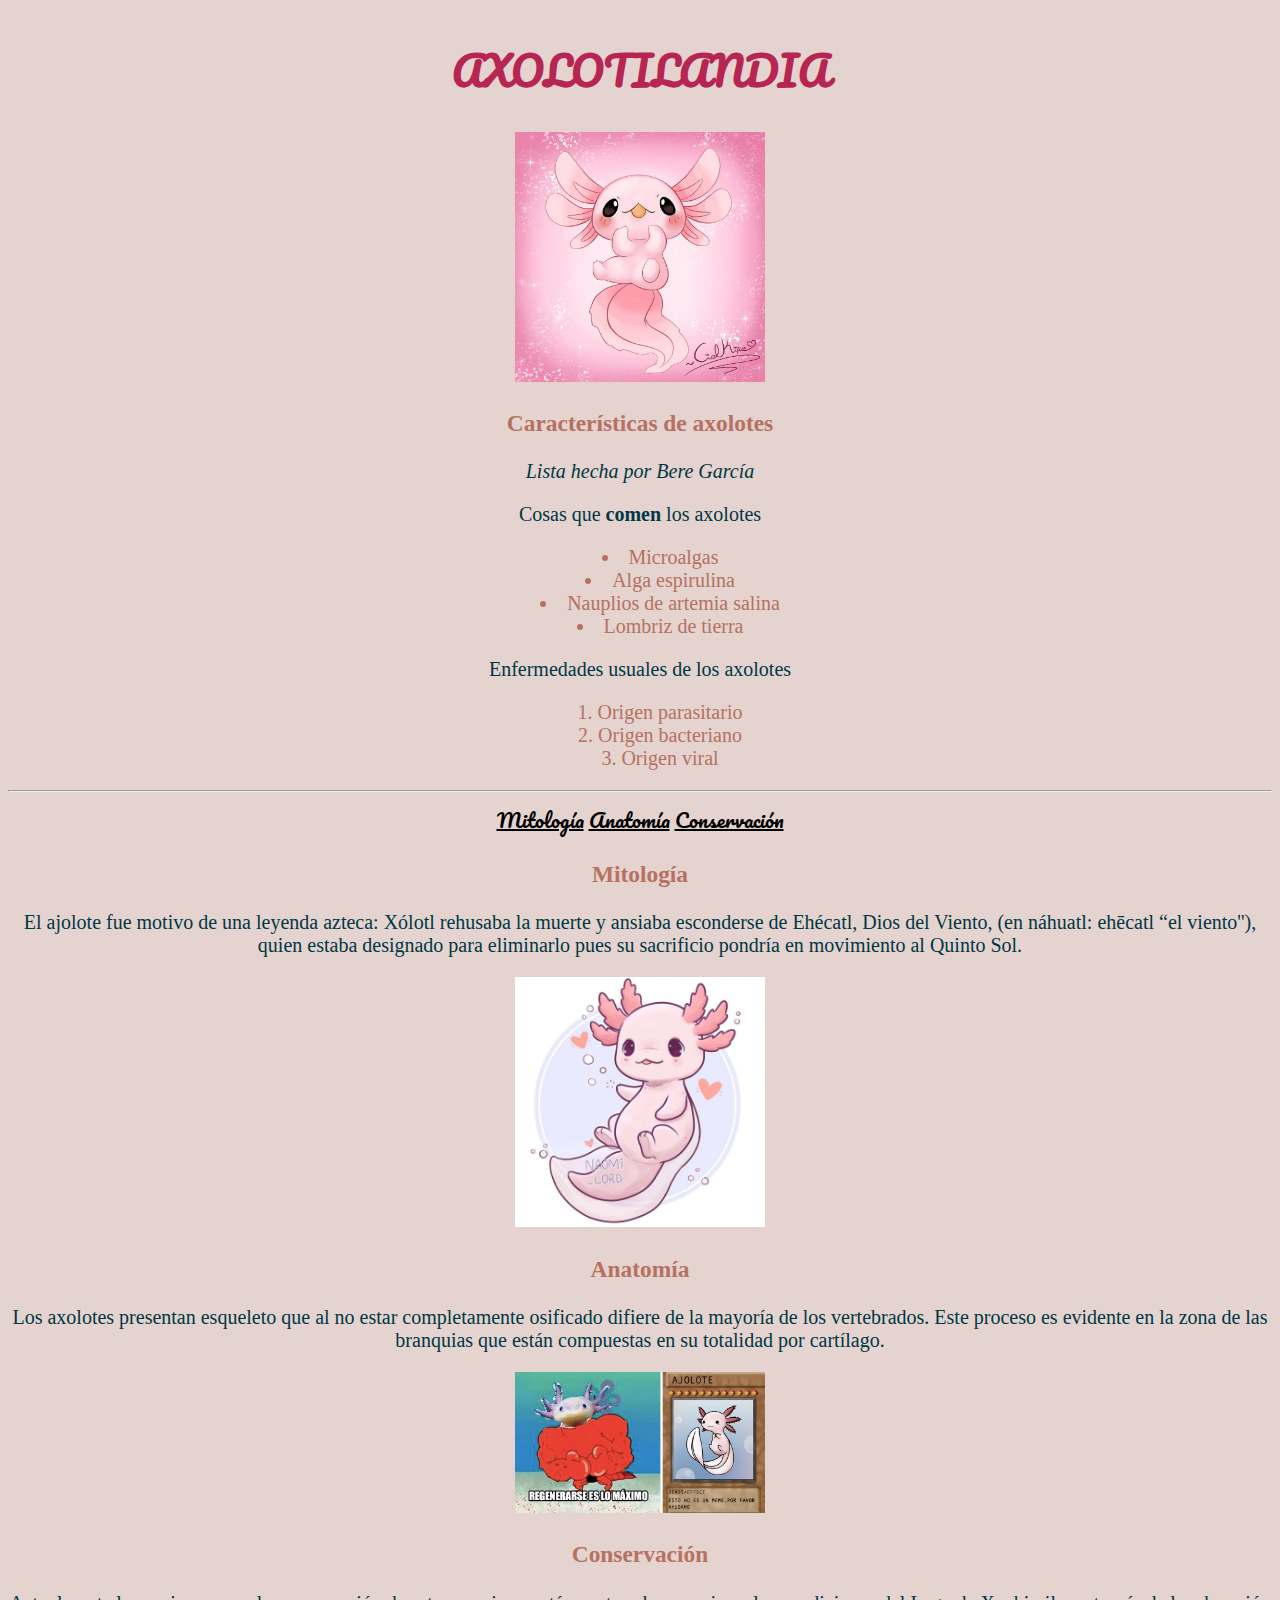
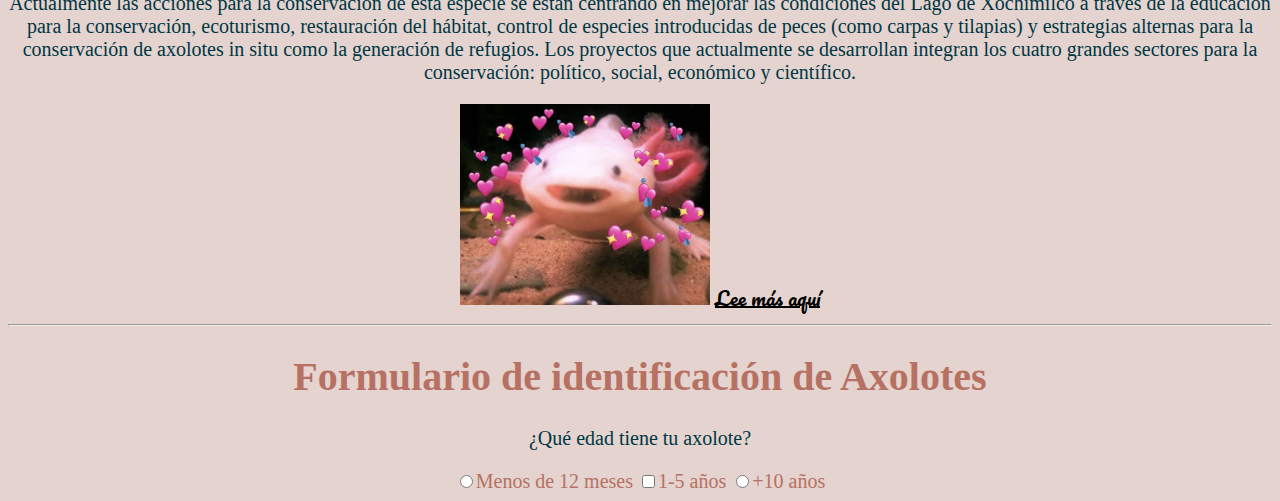
<file: index.html>
<!DOCTYPE html>
<html lang="es">

<head>
   <title>AXOLOTES</title>

   <link rel="preconnect" href="https://fonts.googleapis.com">
   <link rel="preconnect" href="https://fonts.gstatic.com" crossorigin>
   <link href="https://fonts.googleapis.com/css2?family=Archivo+Black&family=EB+Garamond:ital@1&family=Pacifico&family=Ysabeau+SC:wght@200&display=swap" rel="stylesheet">

   <link rel="preconnect" href="https://fonts.googleapis.com">
<link rel="preconnect" href="https://fonts.gstatic.com" crossorigin>
<link href="https://fonts.googleapis.com/css2?family=EB+Garamond:ital@1&family=Pacifico&display=swap" rel="stylesheet">
   <link rel="stylesheet" href="/css/style.css">

   <link rel="preconnect" href="https://fonts.googleapis.com">
<link rel="preconnect" href="https://fonts.gstatic.com" crossorigin>
<link href="https://fonts.googleapis.com/css2?family=EB+Garamond:ital@1&family=Pacifico&family=Ysabeau+SC:wght@200&display=swap" rel="stylesheet">

</head>

<body>
  <main>
    <h1 class="titulo">AXOLOTILANDIA</h1>
    <img src="/images/ajolote_.jpg" alt="ajolotes de minecraft">
    <h3>Características de axolotes</h3>
    <p><em> Lista hecha por Bere García</em></p>  
    <div>
        <p>Cosas que <strong>comen</strong> los axolotes</p>
        <ul class="center">
            <!--li*3 -->
            <li>Microalgas</li>
            <li>Alga espirulina</li>
            <li>Nauplios de artemia salina</li>
            <li>Lombriz de tierra</li>

        </ul>
        <p>Enfermedades usuales de los axolotes</p>
        <ol class="center">
            <li>Origen parasitario</li>
            <li>Origen bacteriano</li>
            <li>Origen viral</li>
        </ol>

    </div>
    <hr>
   <a href="#Mitologia">Mitología</a> 
   <a href="#Anatomia">Anatomía</a> 
   <a href="#Conservacion">Conservación</a> 
   <h3 id="Mitologia">Mitología</h3>
   <p>El ajolote fue motivo de una leyenda azteca: Xólotl 
    rehusaba la muerte y ansiaba esconderse de Ehécatl, 
    Dios del Viento, (en náhuatl: ehēcatl “el viento''), 
    quien estaba designado para eliminarlo pues su sacrificio
     pondría en movimiento al Quinto Sol.</p>
     <img src="/images/cute.jpg" alt="ajolotes de minecraft">

   <h3 id="Anatomia">Anatomía</h3>
   <p>Los axolotes presentan esqueleto que al no estar completamente
    osificado difiere de la mayoría de los vertebrados. Este proceso
    es evidente en la zona de las branquias que están compuestas
    en su totalidad por cartílago. </p>
    <img src="/images/meme.jpg" alt="ajolotes de minecraft">

   <h3 id="Conservacion">Conservación</h3>
   <p>Actualmente las acciones para la conservación de esta especie se
    están centrando en mejorar las condiciones del Lago de Xochimilco
    a través de la educación para la conservación, ecoturismo,
    restauración del hábitat, control de especies introducidas de peces
    (como carpas y tilapias) y estrategias alternas para la conservación
    de axolotes in situ como la generación de refugios. Los proyectos
    que actualmente se desarrollan integran los cuatro grandes
    sectores para la conservación: político, social,
    económico y científico. </p>
    <img src="/images/axocora.jpg" alt="ajolotes de minecraft">

    <a href="http://www.ibiologia.unam.mx/barra/publicaciones/manual_axolotes.pdf">Lee más aquí</a>

    <hr>
    <h1>Formulario de identificación de Axolotes</h1>
    <p>¿Qué edad tiene tu axolote?</p>
    <label for="bebe">
        <input type="radio">Menos de 12 meses
    </label>
    <label for="adulto">
        <input type="checkbox">1-5 años
    </label>
    <label for="mayor">
        <input type="radio">+10 años
    </label>
</main>  
    
</body>

</html>
</file>
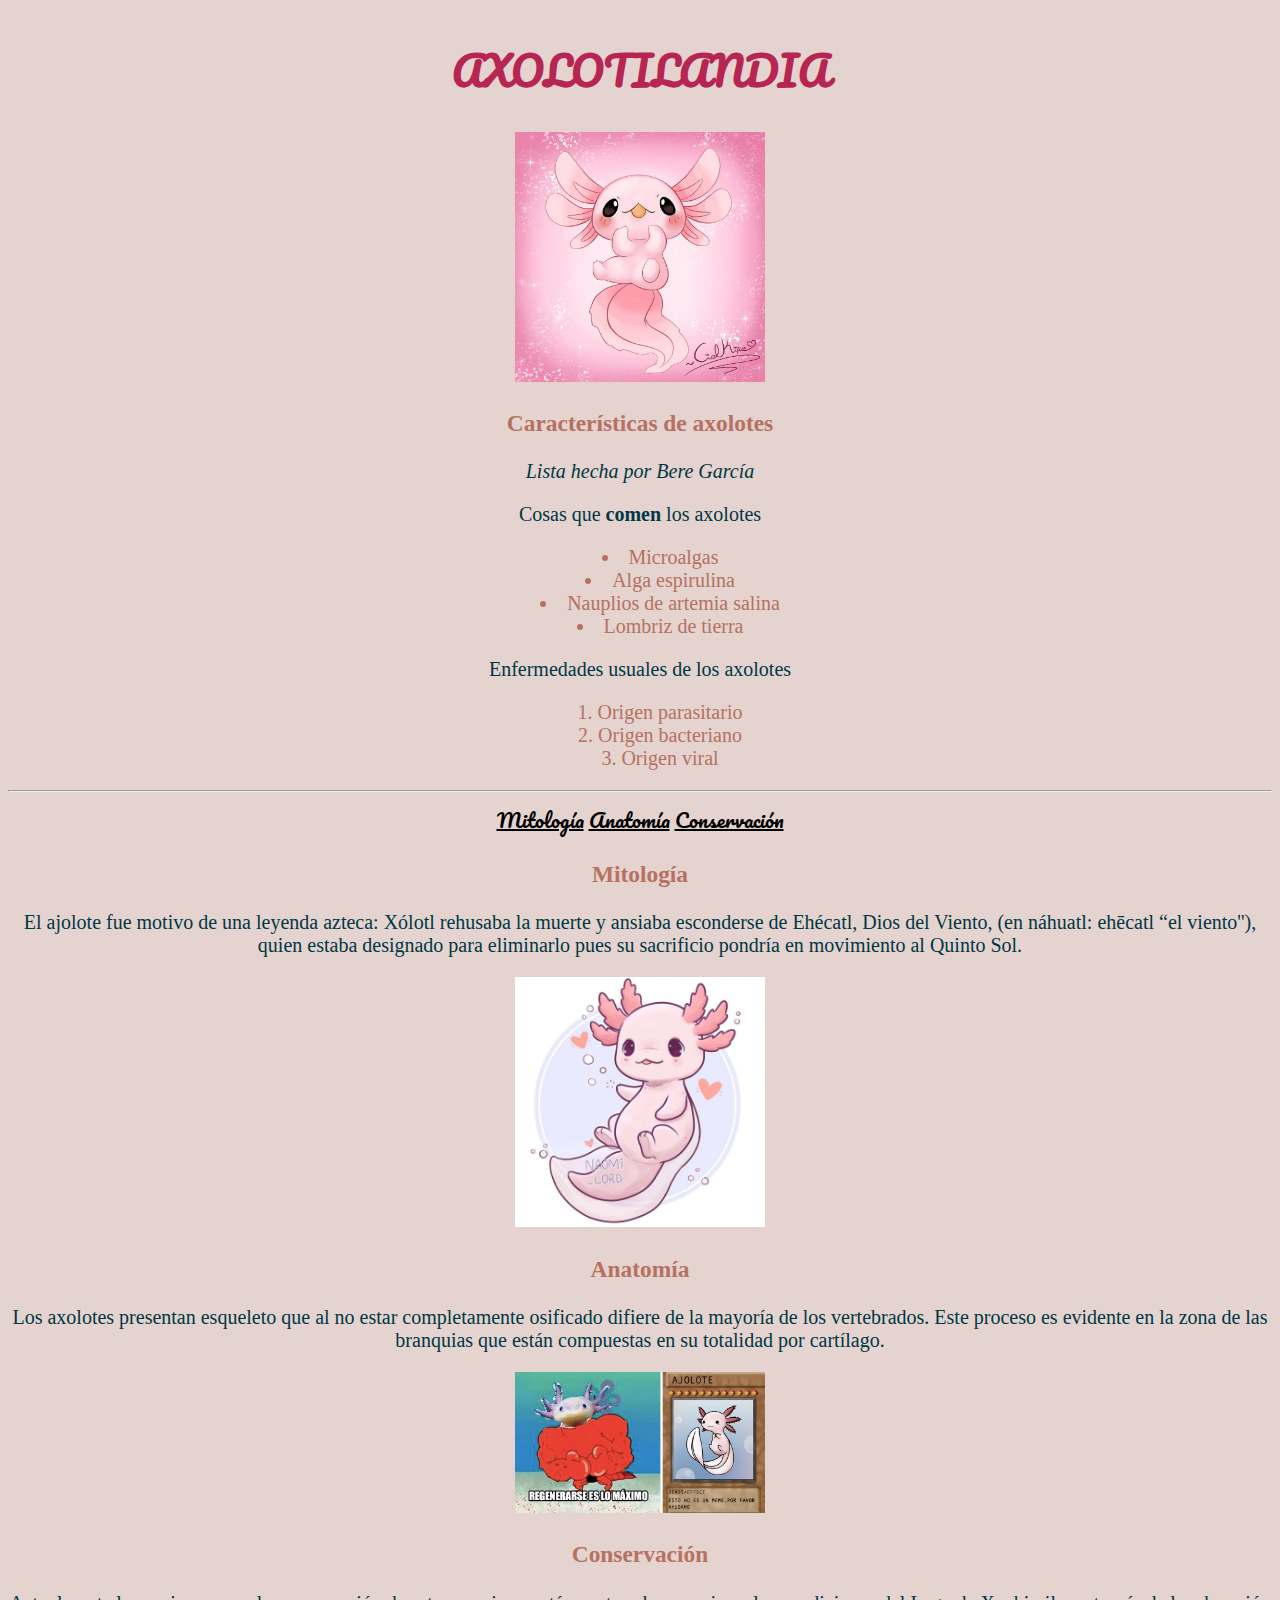
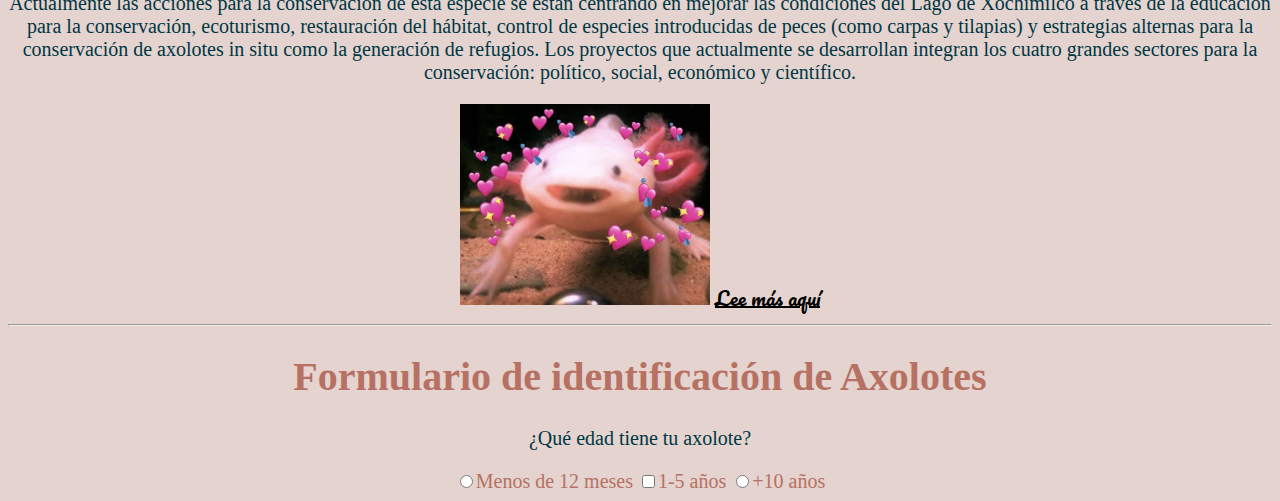
<file: axolote.html>
<!DOCTYPE html>
<html lang="es">

<head>
   <title>AXOLOTES</title>

   <link rel="preconnect" href="https://fonts.googleapis.com">
   <link rel="preconnect" href="https://fonts.gstatic.com" crossorigin>
   <link href="https://fonts.googleapis.com/css2?family=Archivo+Black&family=EB+Garamond:ital@1&family=Pacifico&family=Ysabeau+SC:wght@200&display=swap" rel="stylesheet">

   <link rel="preconnect" href="https://fonts.googleapis.com">
<link rel="preconnect" href="https://fonts.gstatic.com" crossorigin>
<link href="https://fonts.googleapis.com/css2?family=EB+Garamond:ital@1&family=Pacifico&display=swap" rel="stylesheet">
   <link rel="stylesheet" href="/css/style.css">

   <link rel="preconnect" href="https://fonts.googleapis.com">
<link rel="preconnect" href="https://fonts.gstatic.com" crossorigin>
<link href="https://fonts.googleapis.com/css2?family=EB+Garamond:ital@1&family=Pacifico&family=Ysabeau+SC:wght@200&display=swap" rel="stylesheet">

</head>

<body>
  <main>
    <h1 class="titulo">AXOLOTILANDIA</h1>
    <img src="/images/ajolote_.jpg" alt="ajolotes de minecraft">
    <h3>Características de axolotes</h3>
    <p><em> Lista hecha por Bere García</em></p>  
    <div>
        <p>Cosas que <strong>comen</strong> los axolotes</p>
        <ul class="center">
            <!--li*3 -->
            <li>Microalgas</li>
            <li>Alga espirulina</li>
            <li>Nauplios de artemia salina</li>
            <li>Lombriz de tierra</li>

        </ul>
        <p>Enfermedades usuales de los axolotes</p>
        <ol class="center">
            <li>Origen parasitario</li>
            <li>Origen bacteriano</li>
            <li>Origen viral</li>
        </ol>

    </div>
    <hr>
   <a href="#Mitologia">Mitología</a> 
   <a href="#Anatomia">Anatomía</a> 
   <a href="#Conservacion">Conservación</a> 
   <h3 id="Mitologia">Mitología</h3>
   <p>El ajolote fue motivo de una leyenda azteca: Xólotl 
    rehusaba la muerte y ansiaba esconderse de Ehécatl, 
    Dios del Viento, (en náhuatl: ehēcatl “el viento''), 
    quien estaba designado para eliminarlo pues su sacrificio
     pondría en movimiento al Quinto Sol.</p>
     <img src="/images/cute.jpg" alt="ajolotes de minecraft">

   <h3 id="Anatomia">Anatomía</h3>
   <p>Los axolotes presentan esqueleto que al no estar completamente
    osificado difiere de la mayoría de los vertebrados. Este proceso
    es evidente en la zona de las branquias que están compuestas
    en su totalidad por cartílago. </p>
    <img src="/images/meme.jpg" alt="ajolotes de minecraft">

   <h3 id="Conservacion">Conservación</h3>
   <p>Actualmente las acciones para la conservación de esta especie se
    están centrando en mejorar las condiciones del Lago de Xochimilco
    a través de la educación para la conservación, ecoturismo,
    restauración del hábitat, control de especies introducidas de peces
    (como carpas y tilapias) y estrategias alternas para la conservación
    de axolotes in situ como la generación de refugios. Los proyectos
    que actualmente se desarrollan integran los cuatro grandes
    sectores para la conservación: político, social,
    económico y científico. </p>
    <img src="/images/axocora.jpg" alt="ajolotes de minecraft">

    <a href="http://www.ibiologia.unam.mx/barra/publicaciones/manual_axolotes.pdf">Lee más aquí</a>

    <hr>
    <h1>Formulario de identificación de Axolotes</h1>
    <p>¿Qué edad tiene tu axolote?</p>
    <label for="bebe">
        <input type="radio">Menos de 12 meses
    </label>
    <label for="adulto">
        <input type="checkbox">1-5 años
    </label>
    <label for="mayor">
        <input type="radio">+10 años
    </label>
</main>  
    
</body>

</html>
</file>
<file: css/style.css>
body{
    background-color:#e4d3cf;
    color:#b67162;
    text-align: center;
   align-content: center;
   font-size: 20px;
   

}
p{
    color: #003744;

}

.titulo{
    color: #B72552;
    text-align: center;
    font-family: 'EB Garamond', serif;
font-family: 'Pacifico', cursive;
}

img{
    width: 250px;
    
}

body a{
    color: black;
   
    font-family: 'EB Garamond', serif;
font-family: 'Pacifico', cursive;
    
}

.center {
    text-align: center;
    list-style-position: inside;
  }
</file>
